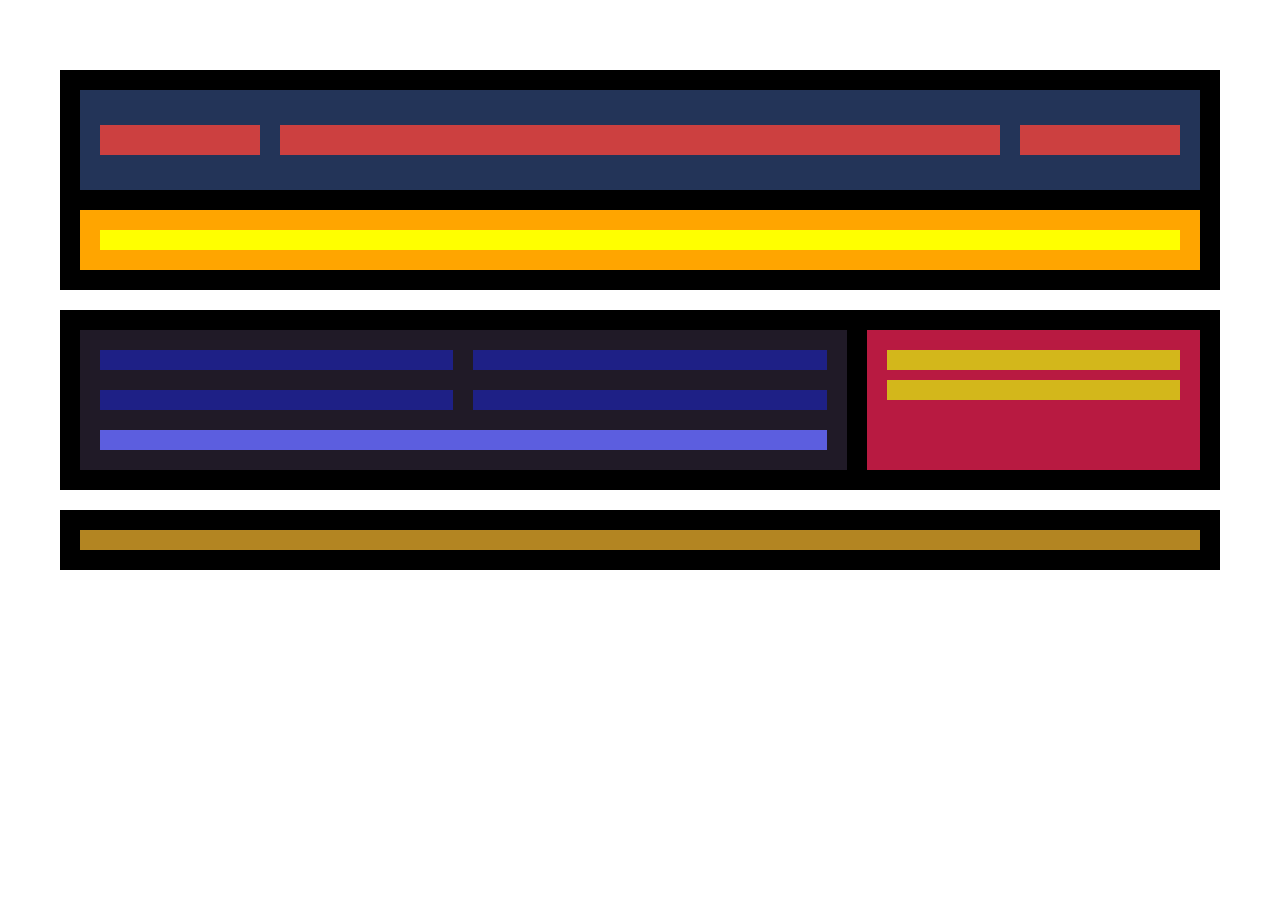
<file: Nivel1/index.html>
<!DOCTYPE html>
<html lang="en">
<head>
    <meta charset="UTF-8">
    <meta http-equiv="X-UA-Compatible" content="IE=edge">
    <meta name="viewport" content="width=device-width, initial-scale=1.0">
    <link href="style.css" rel="stylesheet" type="text/css">
    <title>FlexBox</title>
</head>
<body>
   <div class="padre">
       <header class="header">
           <div class="menu">
               <div class="logo"></div>
               <nav class="nav"></nav>
               <div class="social"></div>
           </div>
           <div class="texto-principal">
               <h1></h1>
           </div>
       </header>
       <section class="section">
           <div class="articulos">
               <article class="article"></article>
               <article class="article"></article>
               <article class="article"></article>
               <article class="article"></article>
               <nav class="navegacion"></nav>
           </div>
           <aside class="aside">
               <div class="publicidad"></div>
               <div class="publicidad"></div>
           </aside>
       </section>
      <footer class="footer">
          <nav class="pie"></nav>
      </footer>
   </div>
    
</body>
</html>
</file>
<file: Nivel1/style.css>
*{
    margin:10px;
    padding:10px;
    box-sizing: border-box;
}
.padre{
    display: flex;
    margin-left: auto;
    margin-right: auto;
    flex-flow: column nowrap;
    max-width: 1200px;
}
.header{
    background: #000;
    display: flex;
    flex-flow: column nowrap;
}
.menu{
    background:rgb(35, 52, 88);
    display: flex;
    flex-flow: row nowrap;
    height: 100px;
    align-items: center;
}
.logo{
    background:rgb(204, 64, 64);
    flex: 1 1 auto;
    height: 30px;
}
.nav{
    background:rgb(204, 64, 64);
    flex: 5 1 auto;
    height: 30px;
}
.social{
    background:rgb(204, 64, 64);
    flex: 1 1 auto;
    height: 30px;
}
.texto-principal{
    background: orange;
}
h1{
    background: yellow;
}
.section{
    background: #000;
    display: flex;
}
.articulos{
    background: rgb(32, 26, 39);
    flex: 2 1 auto;
    display: flex;
    flex-flow: row wrap;
}
.article{
    background: rgb(30, 32, 134);
    flex: 1 1 40%;
}
.navegacion{
    background: rgb(92, 94, 223);
    flex: 1 1 100%;
}
.aside{
    background: rgb(184, 26, 65);
    flex: 1 1 auto;
}
.publicidad{
    background: rgb(211, 183, 27);
}
.footer{
    background: #000;
    display: flex;
    justify-content: center;
}
.pie{
    background: rgb(179, 133, 34);
    width: 2000px;
}
@media all and (max-width: 800px){
    .section{
        flex-direction: column;
        background: yellow;
    }
}
@media all and (max-width: 600px){
    .menu{
        flex-direction: column;
        height: auto;
    }
    .logo{
       width:100%;
    }
    .nav{
        width:100%;
    }
    .social{
        width:100%;
    }    
    .articulos{
        flex-direction: column;
    }
    .aside{
        background: indianred;
    }
    .publicidad{
        background: rgb(226, 116, 73);
    }
}
</file>
